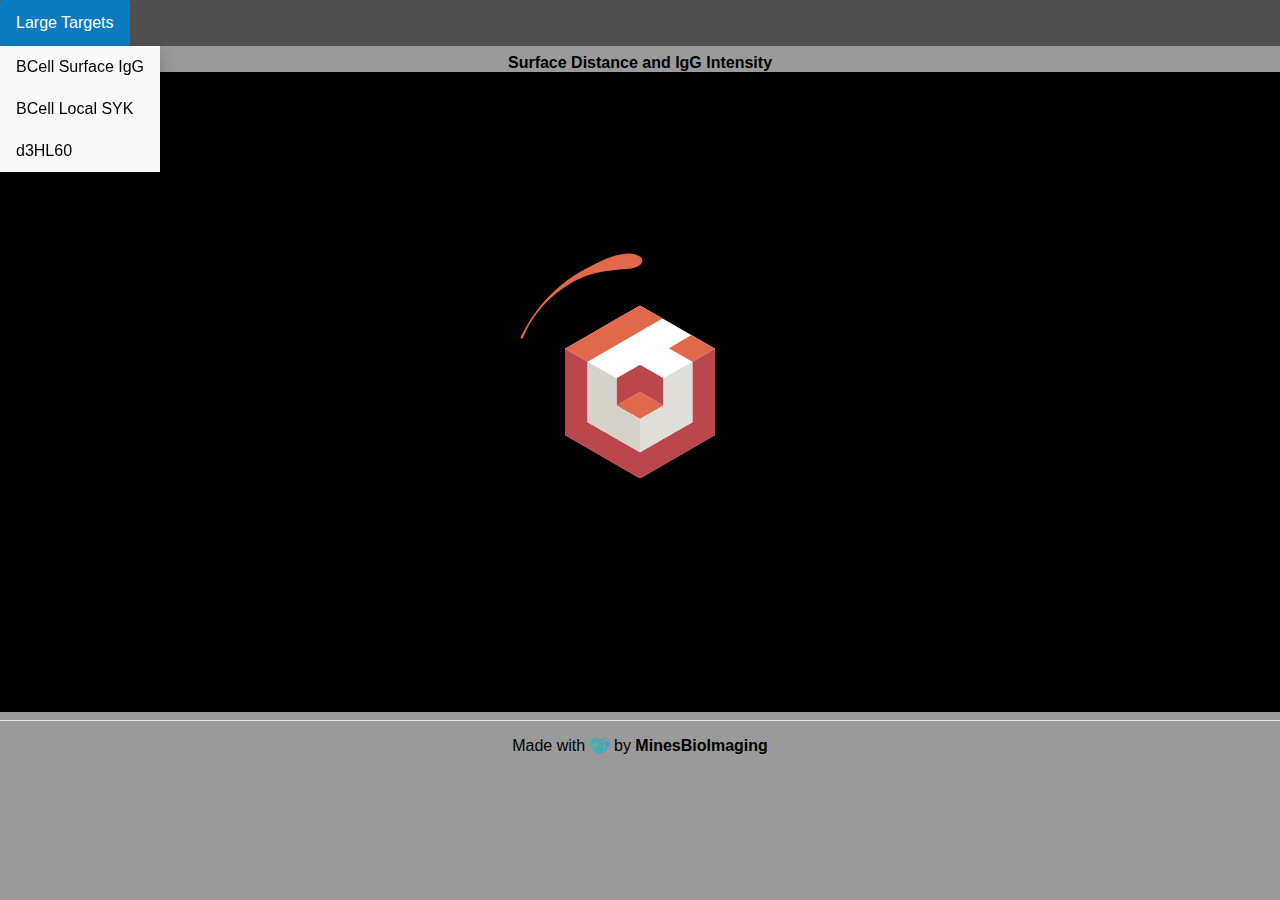
<file: index.html>
<!DOCTYPE html><html><head><title>Babylon-Viewer</title><meta charSet="utf-8"/><meta name="viewport" content="initial-scale=1.0, width=device-width"/><link rel="icon" href="/favicon.ico"/><link rel="preload" as="image" href="/netliheart.svg"/><meta name="next-head-count" content="5"/><link rel="preload" href="/_next/static/css/544521638c289f4f.css" as="style"/><link rel="stylesheet" href="/_next/static/css/544521638c289f4f.css" data-n-g=""/><link rel="preload" href="/_next/static/css/b06c5d1c9f30c41e.css" as="style"/><link rel="stylesheet" href="/_next/static/css/b06c5d1c9f30c41e.css" data-n-p=""/><noscript data-n-css=""></noscript><script defer="" nomodule="" src="/_next/static/chunks/polyfills-c67a75d1b6f99dc8.js"></script><script src="/_next/static/chunks/webpack-69bfa6990bb9e155.js" defer=""></script><script src="/_next/static/chunks/framework-45405dbdcddf505d.js" defer=""></script><script src="/_next/static/chunks/main-e004de983c4f1f53.js" defer=""></script><script src="/_next/static/chunks/pages/_app-465ed12f6c879927.js" defer=""></script><script src="/_next/static/chunks/a900bc8f-abece866b9fc738d.js" defer=""></script><script src="/_next/static/chunks/088d5a4e-106acf7829cb764f.js" defer=""></script><script src="/_next/static/chunks/256b551e-5617737aea6d440d.js" defer=""></script><script src="/_next/static/chunks/87a06baf-de37d689679b24ca.js" defer=""></script><script src="/_next/static/chunks/c2b82a6e-159dd2209326823b.js" defer=""></script><script src="/_next/static/chunks/421-565598f21e10e16a.js" defer=""></script><script src="/_next/static/chunks/pages/index-67e47c7fb6279ce6.js" defer=""></script><script src="/_next/static/59FM_-ixcjKw7Q3Cr6lf8/_buildManifest.js" defer=""></script><script src="/_next/static/59FM_-ixcjKw7Q3Cr6lf8/_ssgManifest.js" defer=""></script></head><body><div id="__next"><div><div class="navbar_navbar__jP4A8"><div class="navbar_dropdown__8E7Uj"><button class="navbar_dropbtn__sVKvK">Large Targets</button><div class="navbar_dropdown_content__xqz5e"><a href="/">BCell Surface IgG</a><a href="/eat_Wil2S">BCell Local SYK</a><a href="/eat_d3HL60">d3HL60</a></div></div></div><main><strong>Surface Distance and IgG Intensity</strong><canvas touch-action="none" id="renderCanvas" style="width:100%;height:100%"></canvas></main><footer class="Footer_footer__Tl1eP">Made with <span style="box-sizing:border-box;display:inline-block;overflow:hidden;width:initial;height:initial;background:none;opacity:1;border:0;margin:0;padding:0;position:relative;max-width:100%"><span style="box-sizing:border-box;display:block;width:initial;height:initial;background:none;opacity:1;border:0;margin:0;padding:0;max-width:100%"><img style="display:block;max-width:100%;width:initial;height:initial;background:none;opacity:1;border:0;margin:0;padding:0" alt="" aria-hidden="true" src="data:image/svg+xml,%3csvg%20xmlns=%27http://www.w3.org/2000/svg%27%20version=%271.1%27%20width=%2720%27%20height=%2720%27/%3e"/></span><img alt="Netlify Logo" src="/netliheart.svg" decoding="async" data-nimg="intrinsic" style="position:absolute;top:0;left:0;bottom:0;right:0;box-sizing:border-box;padding:0;border:none;margin:auto;display:block;width:0;height:0;min-width:100%;max-width:100%;min-height:100%;max-height:100%"/></span> by<strong> MinesBioImaging</strong></footer></div></div><script id="__NEXT_DATA__" type="application/json">{"props":{"pageProps":{}},"page":"/","query":{},"buildId":"59FM_-ixcjKw7Q3Cr6lf8","nextExport":true,"autoExport":true,"isFallback":false,"scriptLoader":[]}</script></body></html>
</file>
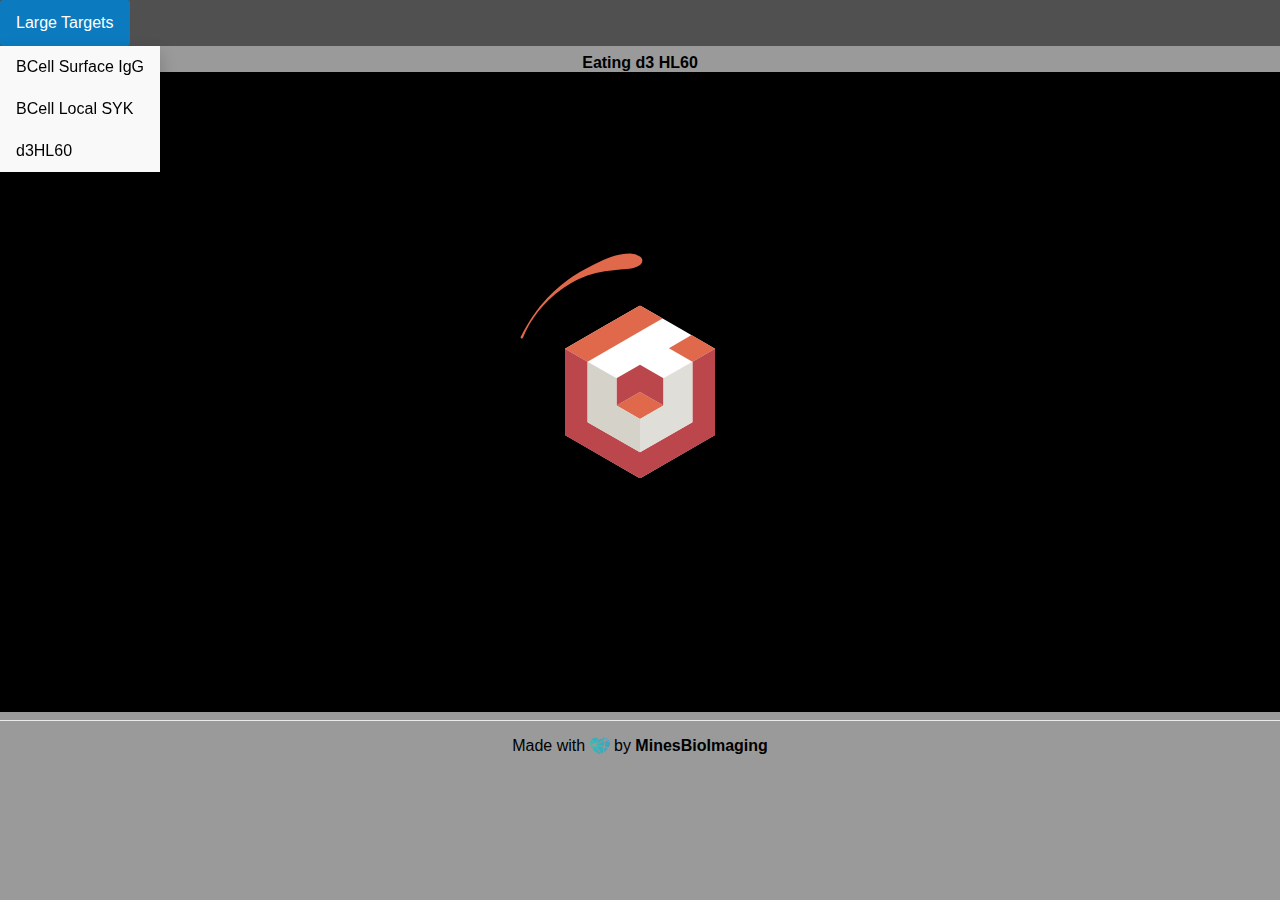
<file: eat_d3HL60.html>
<!DOCTYPE html><html><head><title>Babylon-Viewer</title><meta charSet="utf-8"/><meta name="viewport" content="initial-scale=1.0, width=device-width"/><link rel="icon" href="/favicon.ico"/><link rel="preload" as="image" href="/netliheart.svg"/><meta name="next-head-count" content="5"/><link rel="preload" href="/_next/static/css/544521638c289f4f.css" as="style"/><link rel="stylesheet" href="/_next/static/css/544521638c289f4f.css" data-n-g=""/><link rel="preload" href="/_next/static/css/b06c5d1c9f30c41e.css" as="style"/><link rel="stylesheet" href="/_next/static/css/b06c5d1c9f30c41e.css" data-n-p=""/><noscript data-n-css=""></noscript><script defer="" nomodule="" src="/_next/static/chunks/polyfills-c67a75d1b6f99dc8.js"></script><script src="/_next/static/chunks/webpack-69bfa6990bb9e155.js" defer=""></script><script src="/_next/static/chunks/framework-45405dbdcddf505d.js" defer=""></script><script src="/_next/static/chunks/main-e004de983c4f1f53.js" defer=""></script><script src="/_next/static/chunks/pages/_app-465ed12f6c879927.js" defer=""></script><script src="/_next/static/chunks/a900bc8f-abece866b9fc738d.js" defer=""></script><script src="/_next/static/chunks/088d5a4e-106acf7829cb764f.js" defer=""></script><script src="/_next/static/chunks/256b551e-5617737aea6d440d.js" defer=""></script><script src="/_next/static/chunks/87a06baf-de37d689679b24ca.js" defer=""></script><script src="/_next/static/chunks/c2b82a6e-159dd2209326823b.js" defer=""></script><script src="/_next/static/chunks/421-565598f21e10e16a.js" defer=""></script><script src="/_next/static/chunks/pages/eat_d3HL60-1b6284aaea4a83e7.js" defer=""></script><script src="/_next/static/59FM_-ixcjKw7Q3Cr6lf8/_buildManifest.js" defer=""></script><script src="/_next/static/59FM_-ixcjKw7Q3Cr6lf8/_ssgManifest.js" defer=""></script></head><body><div id="__next"><div><div class="navbar_navbar__jP4A8"><div class="navbar_dropdown__8E7Uj"><button class="navbar_dropbtn__sVKvK">Large Targets</button><div class="navbar_dropdown_content__xqz5e"><a href="/">BCell Surface IgG</a><a href="/eat_Wil2S">BCell Local SYK</a><a href="/eat_d3HL60">d3HL60</a></div></div></div><main><strong>Eating d3 HL60</strong><canvas touch-action="none" id="renderCanvas" style="width:100%;height:100%"></canvas></main><footer class="Footer_footer__Tl1eP">Made with <span style="box-sizing:border-box;display:inline-block;overflow:hidden;width:initial;height:initial;background:none;opacity:1;border:0;margin:0;padding:0;position:relative;max-width:100%"><span style="box-sizing:border-box;display:block;width:initial;height:initial;background:none;opacity:1;border:0;margin:0;padding:0;max-width:100%"><img style="display:block;max-width:100%;width:initial;height:initial;background:none;opacity:1;border:0;margin:0;padding:0" alt="" aria-hidden="true" src="data:image/svg+xml,%3csvg%20xmlns=%27http://www.w3.org/2000/svg%27%20version=%271.1%27%20width=%2720%27%20height=%2720%27/%3e"/></span><img alt="Netlify Logo" src="/netliheart.svg" decoding="async" data-nimg="intrinsic" style="position:absolute;top:0;left:0;bottom:0;right:0;box-sizing:border-box;padding:0;border:none;margin:auto;display:block;width:0;height:0;min-width:100%;max-width:100%;min-height:100%;max-height:100%"/></span> by<strong> MinesBioImaging</strong></footer></div></div><script id="__NEXT_DATA__" type="application/json">{"props":{"pageProps":{}},"page":"/eat_d3HL60","query":{},"buildId":"59FM_-ixcjKw7Q3Cr6lf8","nextExport":true,"autoExport":true,"isFallback":false,"scriptLoader":[]}</script></body></html>
</file>
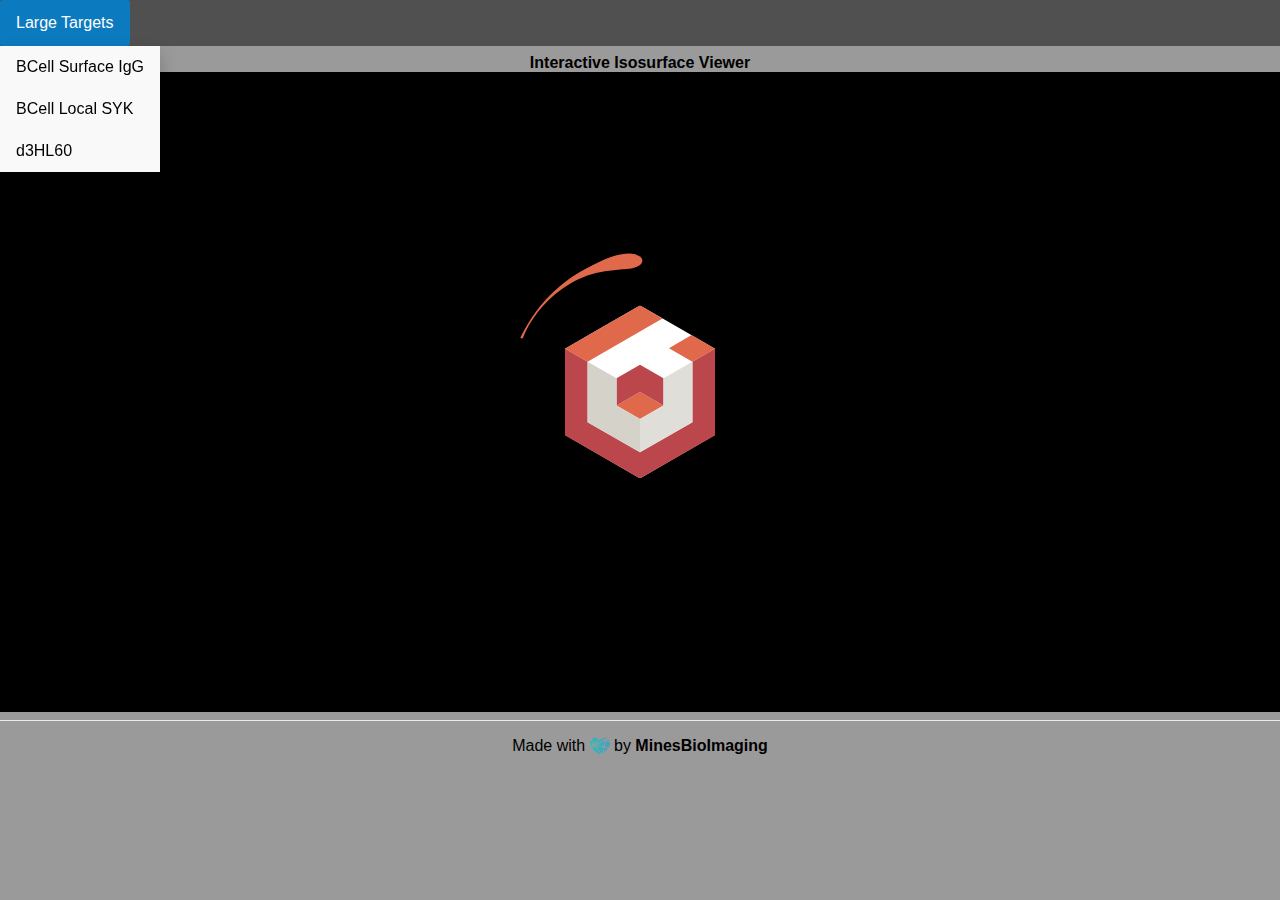
<file: eat_Wil2S.html>
<!DOCTYPE html><html><head><title>Babylon-Viewer</title><meta charSet="utf-8"/><meta name="viewport" content="initial-scale=1.0, width=device-width"/><link rel="icon" href="/favicon.ico"/><link rel="preload" as="image" href="/netliheart.svg"/><meta name="next-head-count" content="5"/><link rel="preload" href="/_next/static/css/544521638c289f4f.css" as="style"/><link rel="stylesheet" href="/_next/static/css/544521638c289f4f.css" data-n-g=""/><link rel="preload" href="/_next/static/css/b06c5d1c9f30c41e.css" as="style"/><link rel="stylesheet" href="/_next/static/css/b06c5d1c9f30c41e.css" data-n-p=""/><noscript data-n-css=""></noscript><script defer="" nomodule="" src="/_next/static/chunks/polyfills-c67a75d1b6f99dc8.js"></script><script src="/_next/static/chunks/webpack-69bfa6990bb9e155.js" defer=""></script><script src="/_next/static/chunks/framework-45405dbdcddf505d.js" defer=""></script><script src="/_next/static/chunks/main-e004de983c4f1f53.js" defer=""></script><script src="/_next/static/chunks/pages/_app-465ed12f6c879927.js" defer=""></script><script src="/_next/static/chunks/a900bc8f-abece866b9fc738d.js" defer=""></script><script src="/_next/static/chunks/088d5a4e-106acf7829cb764f.js" defer=""></script><script src="/_next/static/chunks/256b551e-5617737aea6d440d.js" defer=""></script><script src="/_next/static/chunks/87a06baf-de37d689679b24ca.js" defer=""></script><script src="/_next/static/chunks/c2b82a6e-159dd2209326823b.js" defer=""></script><script src="/_next/static/chunks/421-565598f21e10e16a.js" defer=""></script><script src="/_next/static/chunks/pages/eat_Wil2S-e6d0cc2844c1d821.js" defer=""></script><script src="/_next/static/59FM_-ixcjKw7Q3Cr6lf8/_buildManifest.js" defer=""></script><script src="/_next/static/59FM_-ixcjKw7Q3Cr6lf8/_ssgManifest.js" defer=""></script></head><body><div id="__next"><div><div class="navbar_navbar__jP4A8"><div class="navbar_dropdown__8E7Uj"><button class="navbar_dropbtn__sVKvK">Large Targets</button><div class="navbar_dropdown_content__xqz5e"><a href="/">BCell Surface IgG</a><a href="/eat_Wil2S">BCell Local SYK</a><a href="/eat_d3HL60">d3HL60</a></div></div></div><main><strong>Interactive Isosurface Viewer</strong><canvas touch-action="none" id="renderCanvas" style="width:100%;height:100%"></canvas></main><footer class="Footer_footer__Tl1eP">Made with <span style="box-sizing:border-box;display:inline-block;overflow:hidden;width:initial;height:initial;background:none;opacity:1;border:0;margin:0;padding:0;position:relative;max-width:100%"><span style="box-sizing:border-box;display:block;width:initial;height:initial;background:none;opacity:1;border:0;margin:0;padding:0;max-width:100%"><img style="display:block;max-width:100%;width:initial;height:initial;background:none;opacity:1;border:0;margin:0;padding:0" alt="" aria-hidden="true" src="data:image/svg+xml,%3csvg%20xmlns=%27http://www.w3.org/2000/svg%27%20version=%271.1%27%20width=%2720%27%20height=%2720%27/%3e"/></span><img alt="Netlify Logo" src="/netliheart.svg" decoding="async" data-nimg="intrinsic" style="position:absolute;top:0;left:0;bottom:0;right:0;box-sizing:border-box;padding:0;border:none;margin:auto;display:block;width:0;height:0;min-width:100%;max-width:100%;min-height:100%;max-height:100%"/></span> by<strong> MinesBioImaging</strong></footer></div></div><script id="__NEXT_DATA__" type="application/json">{"props":{"pageProps":{}},"page":"/eat_Wil2S","query":{},"buildId":"59FM_-ixcjKw7Q3Cr6lf8","nextExport":true,"autoExport":true,"isFallback":false,"scriptLoader":[]}</script></body></html>
</file>
<file: _next/static/css/544521638c289f4f.css>
body,html{height:100%;position:relative;padding:0;margin:0;font-family:-apple-system,BlinkMacSystemFont,Segoe UI,Roboto,Oxygen,Ubuntu,Cantarell,Fira Sans,Droid Sans,Helvetica Neue,sans-serif;background:#9a9a9a}*{box-sizing:border-box}header,main{padding:.5rem 0;flex:1 1;display:flex;flex-direction:column;justify-content:center;align-items:center}code{background:#fafafa;border-radius:5px;padding:.75rem;font-family:Menlo,Monaco,Lucida Console,Courier New,monospace}.container{height:100vh;display:flex;flex-direction:column;justify-content:center;align-items:center}button{background-color:#1b95e0;border:none;border-radius:3px;font-family:Arial;color:#fff;text-align:center;text-decoration:none;display:inline-block;font-size:.7em;cursor:pointer;transition-duration:.4s;padding:4px 6px;margin:0 1px}button:hover{background-color:#0c7abf}#renderCanvas{width:90%;height:90%;touch-action:none;outline:#9a9a9a}
</file>
<file: _next/static/css/b06c5d1c9f30c41e.css>
.Footer_footer__Tl1eP{width:100%;height:50px;padding:.1rem 0;border-top:1px solid #eaeaea;display:flex;justify-content:center;align-items:center}.navbar_navbar__jP4A8{overflow:hidden;background-color:#505050}.navbar_navbar__jP4A8 a{float:left;font-size:16px;color:#fff;text-align:center;padding:14px 16px;text-decoration:none}.navbar_dropdown__8E7Uj{float:left;overflow:hidden}.navbar_dropdown__8E7Uj .navbar_dropbtn__sVKvK{font-size:16px;border:none;outline:none;color:#fff;padding:14px 16px;background-color:inherit;font-family:inherit;margin:0}.navbar_dropdown__8E7Uj:hover .navbar_dropbtn__sVKvK,.navbar_navbar__jP4A8 a:hover{background-color:#0c7abf}.navbar_dropdown_content__xqz5e{display:none;position:absolute;background-color:#f9f9f9;min-width:160px;box-shadow:0 8px 16px 0 rgba(0,0,0,.2);z-index:1}.navbar_dropdown_content__xqz5e a{float:none;color:#000;padding:12px 16px;text-decoration:none;display:block;text-align:left}.navbar_dropdown_content__xqz5e a:hover{background-color:#ddd}.navbar_dropdown__8E7Uj:hover .navbar_dropdown_content__xqz5e{display:block}
</file>
